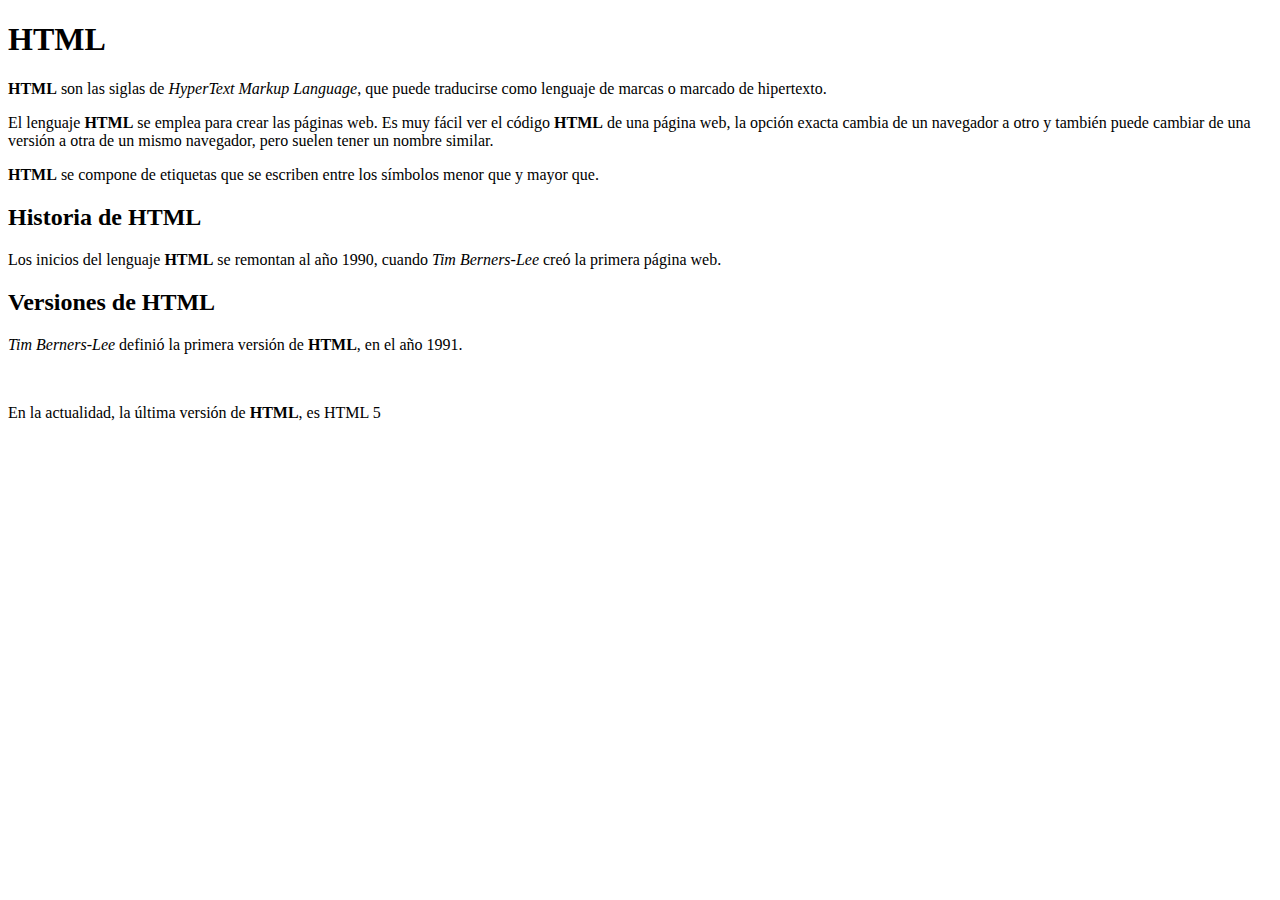
<file: ejercicio1.1.html>
<!DOCTYPE html>
<html lang="es">
<head>
    <meta charset="UTF-8">
    
<title>HTML</title>
</head>
<body>

    <h1>HTML</h1>

<p><strong>HTML</strong> son las siglas de <em>HyperText Markup Language</em>, que puede traducirse como lenguaje de marcas o marcado de hipertexto.
</p>

<p>El lenguaje <strong>HTML</strong> se emplea para crear las páginas web. Es muy fácil ver el código <strong>HTML</strong> de una página web, la opción exacta cambia de un navegador a otro y también puede cambiar de una versión a otra de un mismo navegador, pero suelen tener un nombre similar.
</p>

<p><strong>HTML</strong> se compone de etiquetas que se escriben entre los símbolos menor que y mayor que.</p>

<h2>Historia de HTML</h2>

<p>Los inicios del lenguaje <strong>HTML</strong> se remontan al año 1990, cuando <em>Tim Berners-Lee</em> creó la primera página web.</p>

<h2>Versiones de HTML</h2>

<p><em>Tim Berners-Lee</em> definió la primera versión de <strong>HTML</strong>, en el año 1991. </p>
<br>
<p>En la actualidad, la última versión de <strong>HTML</strong>, es HTML 5</p>

</body>
</html>
</file>
